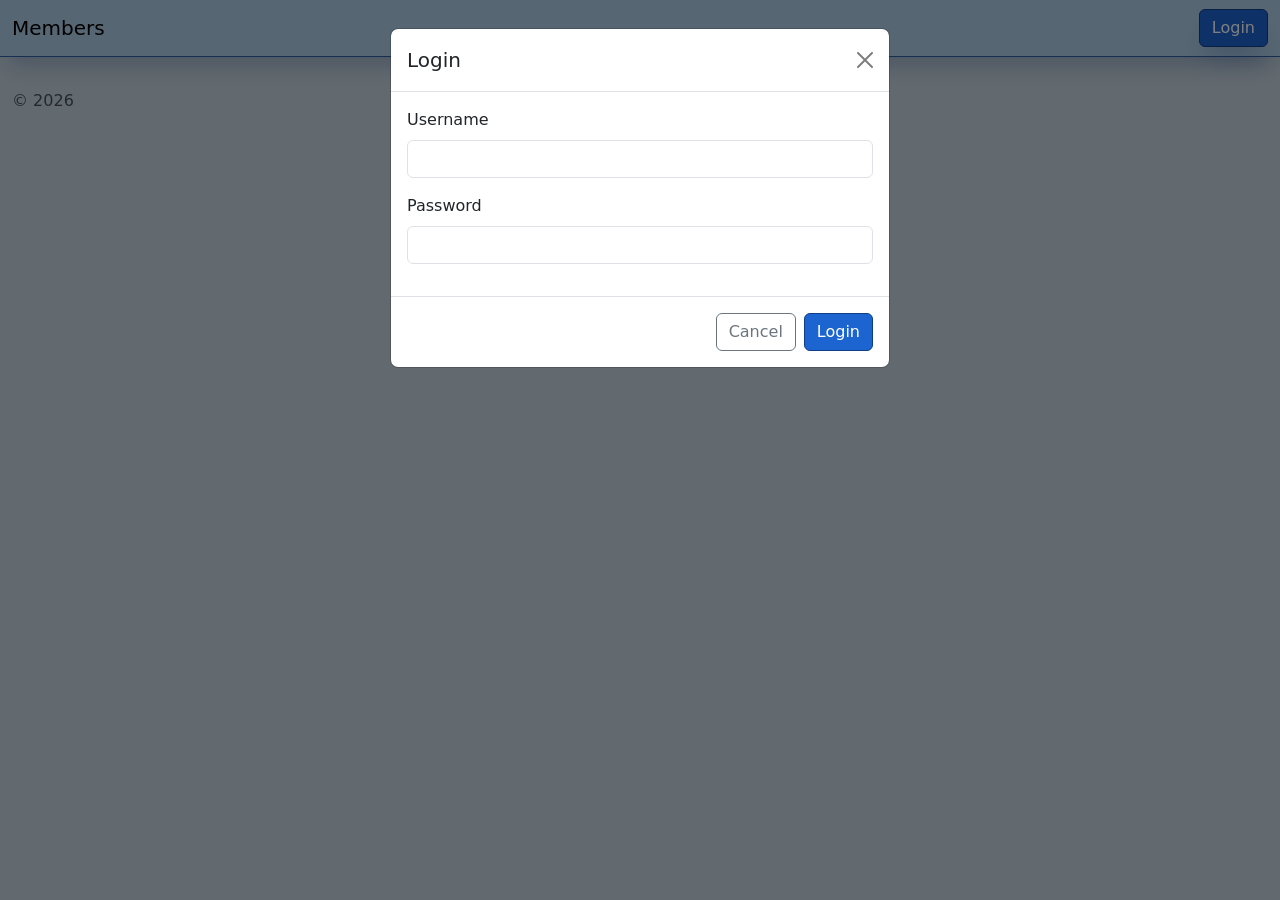
<file: index.html>
<!doctype html>
<html lang="en">
<head>
    <meta charset="utf-8">
    <meta name="viewport" content="width=device-width, initial-scale=1">
    <title>Midterm Projects User Profiles</title>
	<!--Bootstrap links-->
    <link href="https://cdn.jsdelivr.net/npm/bootstrap@5.3.8/dist/css/bootstrap.min.css" rel="stylesheet" integrity="sha384-sRIl4kxILFvY47J16cr9ZwB07vP4J8+LH7qKQnuqkuIAvNWLzeN8tE5YBujZqJLB" crossorigin="anonymous">
	<script defer src="https://cdn.jsdelivr.net/npm/bootstrap@5.3.8/dist/js/bootstrap.bundle.min.js" integrity="sha384-FKyoEForCGlyvwx9Hj09JcYn3nv7wiPVlz7YYwJrWVcXK/BmnVDxM+D2scQbITxI" crossorigin="anonymous"></script>	
	<script defer src="https://cdn.jsdelivr.net/npm/@popperjs/core@2.11.8/dist/umd/popper.min.js" integrity="sha384-I7E8VVD/ismYTF4hNIPjVp/Zjvgyol6VFvRkX/vR+Vc4jQkC+hVqc2pM8ODewa9r" crossorigin="anonymous"></script>
	<script defer src="https://cdn.jsdelivr.net/npm/bootstrap@5.3.8/dist/js/bootstrap.min.js" integrity="sha384-G/EV+4j2dNv+tEPo3++6LCgdCROaejBqfUeNjuKAiuXbjrxilcCdDz6ZAVfHWe1Y" crossorigin="anonymous"></script>
	<!-- My Style & Scripts -->
	<link rel="stylesheet" href="style.css">
	<script defer src="script.js"></script>
</head>
<body>

<!-- 
---------------------------------
 how to use this page & what for:
--------------------------------- 
This is a modal-based login page that will display the user information of members to logged in members.
The login modal inputs are protected from SQL injection attacks by using RegEx to limit allowed characters. Note that proper implementation with a database would be needed before it is actually vulnerable to said attack type, and that RegEx limiting is not a comprehensive defense.

The Login modal loads on page refresh, and when the 'Login' or 'Change User' buttons are clicked. Note these buttons do not trigger a page refresh.

If the login modal is closed without anyone logging in only the navbar and footer are visible.
User information cards are only visible when a user is logged in.

If the logged in user has elevated priviledges they will see the information for all users.
They will also have a button on their profile card to hide their information from users (without elevated privileges). If clicked, this will hide their profile from members with the 'User' role, and change the button to 'show my profile' (undoing the hide if clicked). IMPORTANT NOTE: currently login state, hide state do not persist across page reload or refresh.

Users with the 'User' role can see all non-hidden users with elevated priviledges, and their own information.

All users will see thier profile highlighted with a thicker border of different style and color, and a subtle glow effect.
User roles are also visually differentiated; Admin role users have a medium blue card background, Mod role cards have a light blue background, and User role cards have a white background
-->

<!-- Modal -->
<div class="modal fade" id="loginModal" tabindex="-1" aria-labelledby="LoginTitle" aria-hidden="true">
  <div class="modal-dialog">
    <div class="modal-content">
		<!-- Modal Header (close and title) -->
		<div class="modal-header">
        	<h1 class="modal-title fs-5" id="LoginTitle">Login</h1>
        	<button type="button" class="btn-close" id="modalX" aria-label="Close"></button>
      	</div>
	  	<!-- Modal Body - Login Form -->
      	<div class="modal-body">
			<form>
			<div class="mb-3">
				<div id="incorrect" class="form-text text-danger h5 hidden" aria-hidden="true">Username or password is incorrect.</div>
				<label for="userNameIn" class="form-label">Username</label>
				<input type="text" class="form-control" id="userNameIn" pattern="^[a-zA-Z01-9_-.]*$" aria-describedby="username">
			</div>
			<div class="mb-3">
				<label for="userPasswordIn" class="form-label">Password</label>
				<input type="password" class="form-control" id="userPasswordIn" pattern="^[a-zA-Z01-9_-.]*$">
			</div>
      	</div>
	  	<!-- Modal Footer (Buttons) -->
      	<div class="modal-footer">
        	<button type="button" class="btn btn-outline-secondary " id="loginCancelButton">Cancel</button>
        	<button type="button" class="btn btn-primary" id="loginModalButton">Login</button>
      	</div>
    </div>
  </div>
</div>

<!--NAVBAR-->
	<nav class="navbar navbar-expand-lg mb-3">
	  <div class="container-fluid">
		<a class="navbar-brand" href="#">Members</a>
		<button type="button nav-link" class="btn btn-primary hidden" id="navChangeUserButton">
				Change User
		</button>
		<button type="button nav-link" class="btn btn-primary" id="navLoginButton">
				Login
		</button>
	  </div>
	</nav>
<!--MAIN-->
	<main class="container-fluid">
		<div class="row" id="userDiv">
				<!-- cards of user information will go here -->
		</div>
	</main>
<!--FOOTER-->
	<div class="container-fluid foot">
		<footer class="row d-flex flex-wrap justify-content-between align-items-center py-3">
			<div class="col-md-4 d-flex align-items-center">
				<span class="mb-3 mb-md-0 text-body-secondary">© 2026</span>
			</div>
		</footer>
	</div>
</body>
</html>
</file>
<file: style.css>
body {
    background-color: rgb(198, 212, 223);
}

.hidden {
    display: none !important;
}

.Admin, .Mod, .User {
    border: 2px solid rgb(46, 94, 165);
    border-radius: 12px;
    overflow: hidden;
}
.Admin {
    border-color: rgb(14, 62, 134);
    background-color: rgb(78, 131, 211);
}

.Mod {
    background-color: rgb(175, 205, 230);
}

hr {
    border: 1px solid rgb(1, 78, 194);
}

.card, nav, nav button {
    box-shadow: 0px 1rem 1.5rem -0.5rem hsla(217, 100%, 24%, 0.25);
}

/* self - card w glow effect */
.card.self {
    box-shadow: 
    /* actually a glow */
    0px 0px 15px #d7ad2d80,
    /* same shadow as other cards */
    0px 1rem 1.5rem -0.5rem hsla(217, 100%, 24%, 0.25);

}

.self {
    border-style: outset;
    border-width: 5px;
    border-color: #d7ad2d;
}

nav {
    background-color: rgb(175, 205, 230);
    border-bottom: 1px solid rgb(46, 94, 165);
}

.btn-primary {
    --bs-btn-bg: rgb(28, 100, 207);
    --bs-btn-border-color: rgb(14, 62, 134);
    --bs-btn-hover-bg: rgb(14, 62, 134) ;
    /* --bs-btn-hover-bg: rgb(78, 131, 211) ; */
    --bs-btn-active-bg: rgb(175, 205, 230);
    /* --bs-btn-active-bg: rgb(175, 205, 230); */
}
</file>
